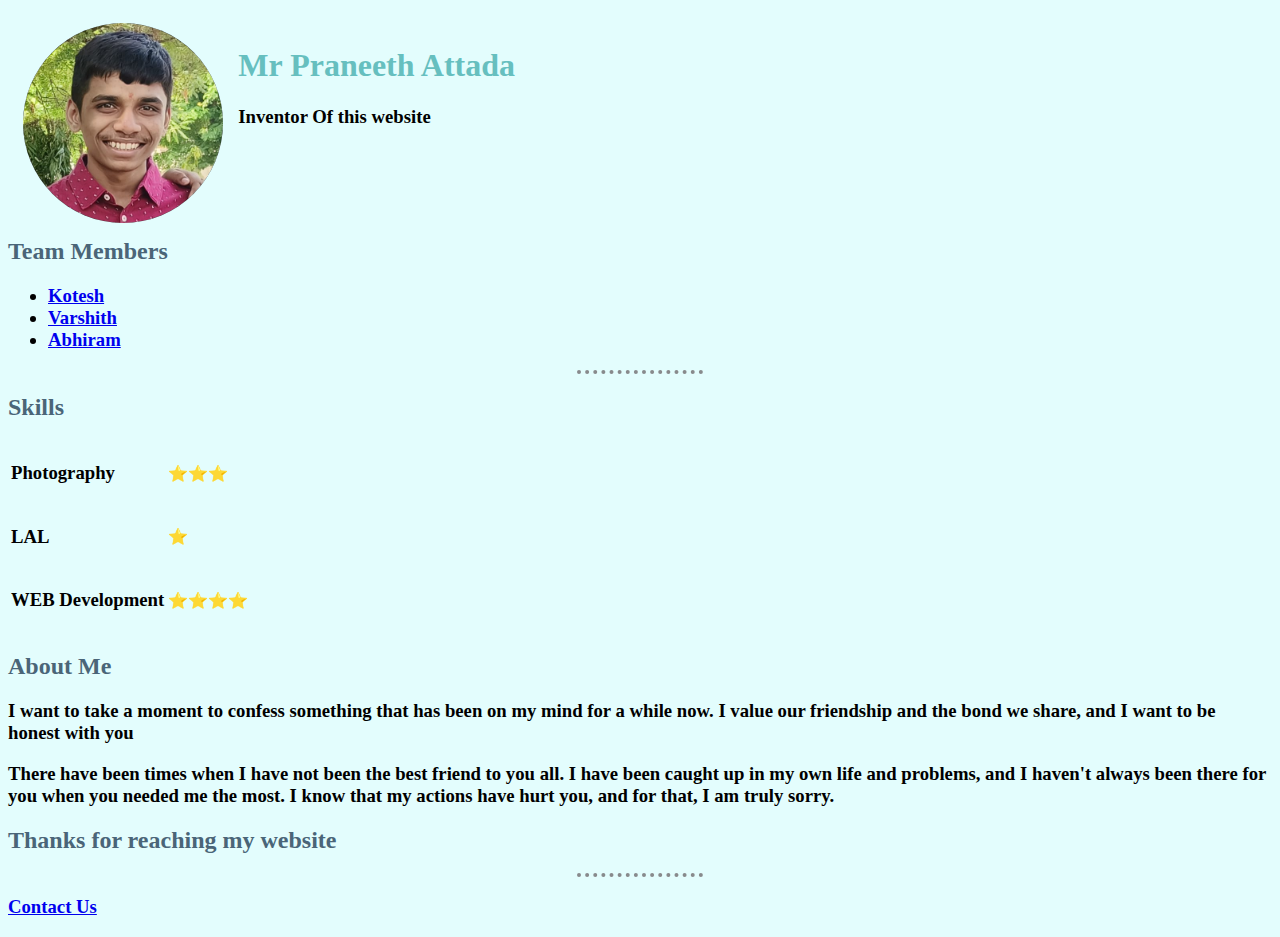
<file: index.html>
<!DOCTYPE html>
<html lang="en">
<head>
    <meta charset="UTF-8">
    <meta name="viewport" content="width=device-width, initial-scale=1.0">
    <title>Website</title>
  
    <link rel="stylesheet" href="style.css">
    <link rel="icon"   href="ic.png">
</head>
<body>
    <img  src="praneeth.jpg" width="200" height="200">
    <br>
    <h1>
       <strong>Mr Praneeth Attada</strong>
    </h1>
    <h3>
       <p>Inventor Of this website</p> 
  

    </h3>
    
    <h2><strong>Team Members</strong> </h2>
    <h3>
    <ul>
        <li><a href="kotesh.html">Kotesh</a></li>
        <li><a href="varshith.html">Varshith</a></li>
        <li><a href="abhiram.html">Abhiram</a></li>
       
    </ul>
</h3>
    <hr>
    <h2>
        Skills
    </h2>
    <table>
        <tr>
            <td>
            <h3><strong> Photography </strong></h3>
            </td>
            <td>
                ⭐⭐⭐
            </td>
        </tr>
        <tr>
            <td>
            <h3>
            <strong> LAL </strong>
        </h3>
            </td>
            <td>
                ⭐
            </td>
        </tr>
        <tr>
            <td>
                <h3>
            <strong> WEB Development </strong>
        </h3>
            </td>
            <td>
                ⭐⭐⭐⭐
            </td>
        </tr>
    </table>
    <h2>About Me</h2>
    <h3>
        <p>I want to take a moment to confess something that has been on my mind for a while now. I value our friendship and the bond we share, and I want to be honest with you</p>
        <p>There have been times when I have not been the best friend to you all. I have been caught up in my own life and problems, and I haven't always been there for you when you needed me the most. I know that my actions have hurt you, and for that, I am truly sorry.

        </p>
    </h3>

<h2>Thanks for reaching my website</h2>
<hr>
<h3>
    <a href="contact.html">Contact Us</a>
</h3>
</body>
</html>
</file>
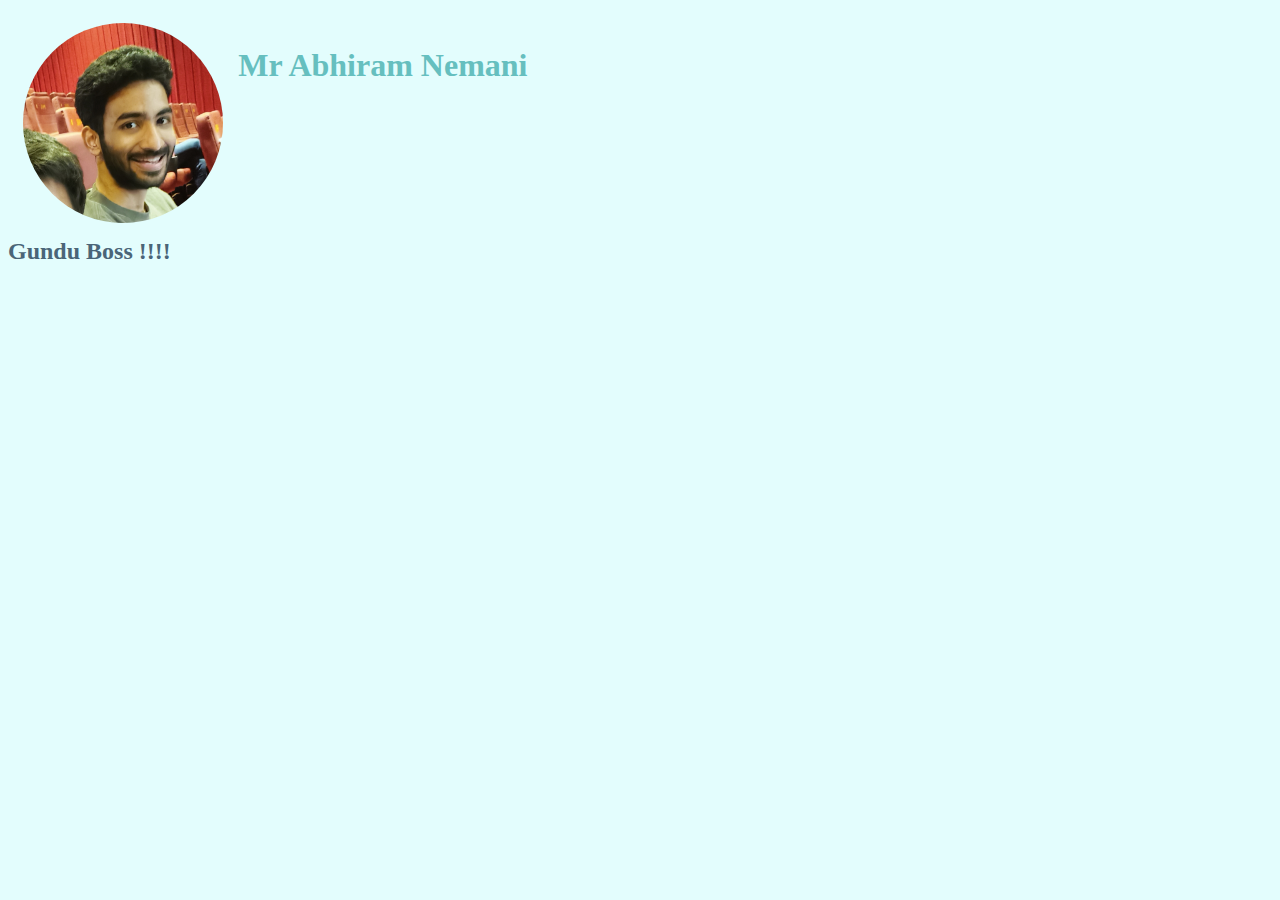
<file: abhiram.html>
<!DOCTYPE html>
<html lang="en">
<head>
    <meta charset="UTF-8">
    <link rel="stylesheet" href="style.css">
    <meta name="viewport" content="width=device-width, initial-scale=1.0">
    <title>Abhiram</title>
</head>
<body>
    <img src="abhiram.jpg" alt=""
    width="200" height="200"><br>
    <h1>Mr Abhiram Nemani</h1>
    <h2>Gundu Boss !!!!</h2>
</body>
</html>
</file>
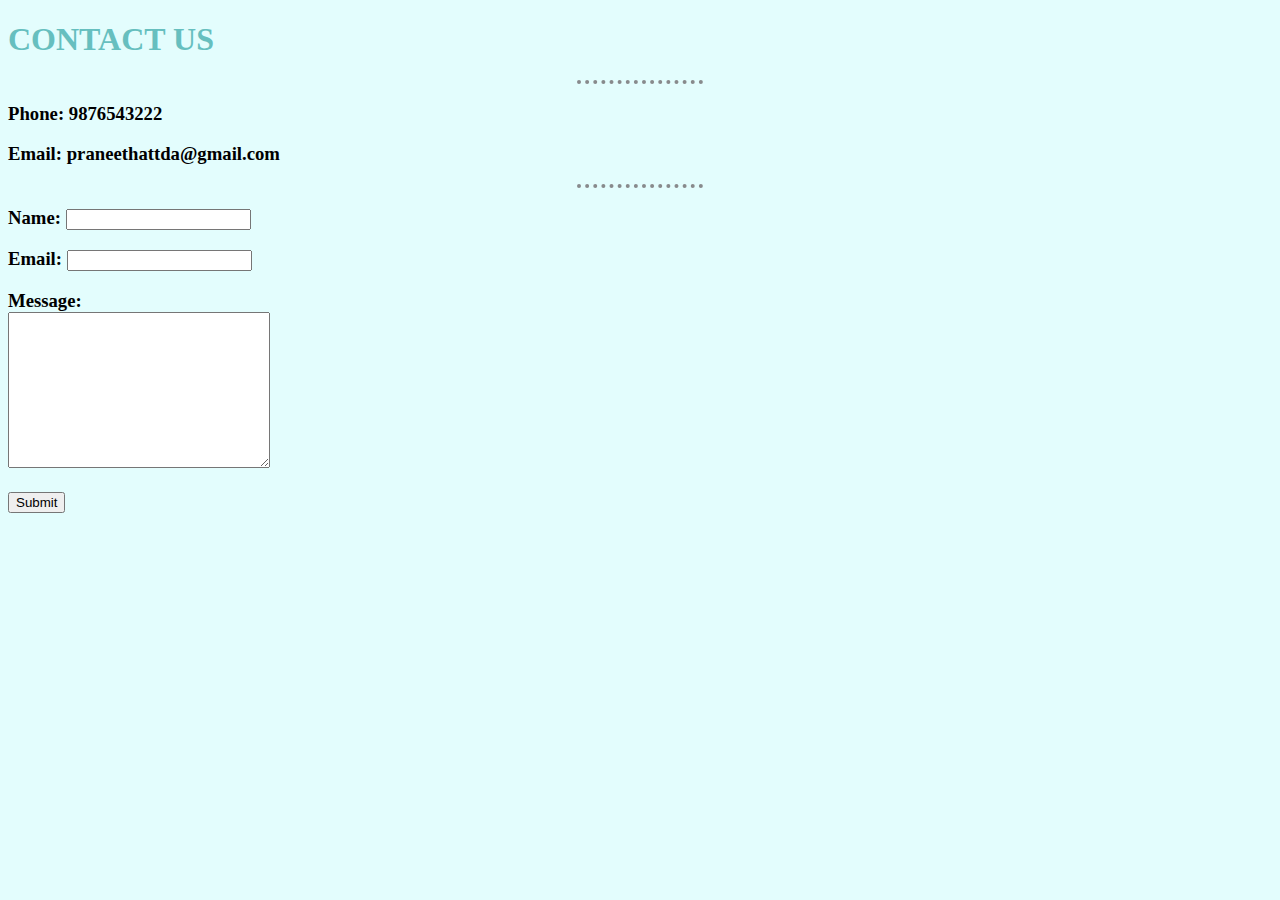
<file: contact.html>
<!DOCTYPE html>
<html lang="en">
<head>
    <meta charset="UTF-8">
    <link rel="stylesheet" href="style.css">
    <meta name="viewport" content="width=device-width, initial-scale=1.0">
    <title>Contact us</title>
</head>
<body>
    <h1>CONTACT US</h1>
    <hr>
    <h3><strong>Phone:</strong> 9876543222</h3>
    <h3><strong>Email:</strong> praneethattda@gmail.com</h3>
    <hr>
    <table cellspacing="20">
    <form action="thankyou.html">
      <label><h3>Name: </label>
     <input type="text"></h3>
     
     <label><h3>Email: </label>
     <input type="email"><br></h3>
     <label><h3>Message: </label><br>

     <textarea name="" id="" cols="30" rows="10"></textarea></h3>

    <input type="submit">
</form>
</body>
</html>
</file>
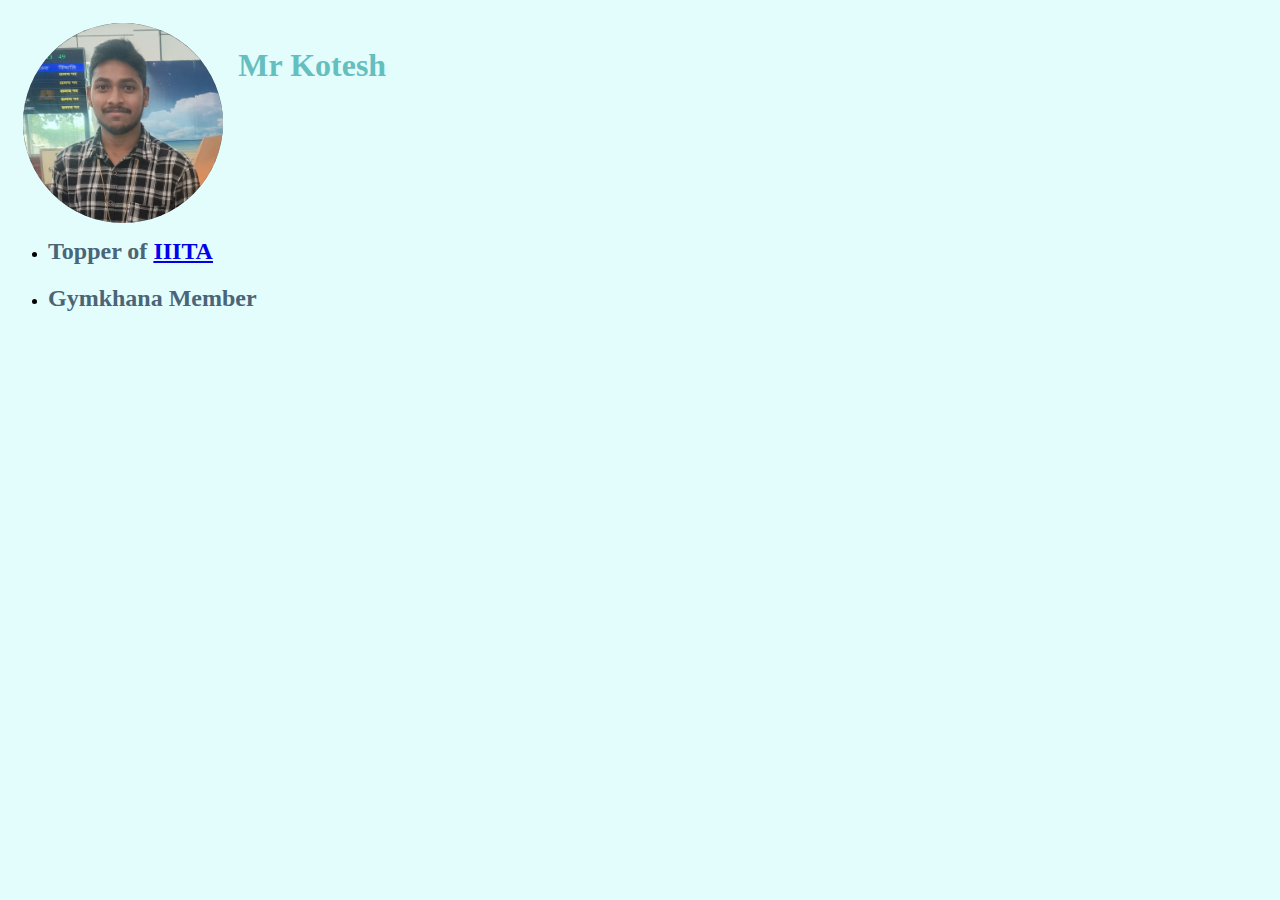
<file: kotesh.html>
<!DOCTYPE html>
<html lang="en">
<head>
    <meta charset="UTF-8">
    <link rel="stylesheet" href="style.css">
    <meta name="viewport" content="width=device-width, initial-scale=1.0">
    <title>Kotesh</title>
</head>
<body>
    <img src="kotesh.jpg"
    width="200" height="200">
    <br>
    <h1><strong>Mr Kotesh</strong></h1>
    <ul>
    <li><h2>Topper of <stront><a href="https://www.iiita.ac.in/">IIITA</a></stront></h2></li>

    <li><h2>Gymkhana Member</h2></li>
</ul>

</body>
</html>
</file>
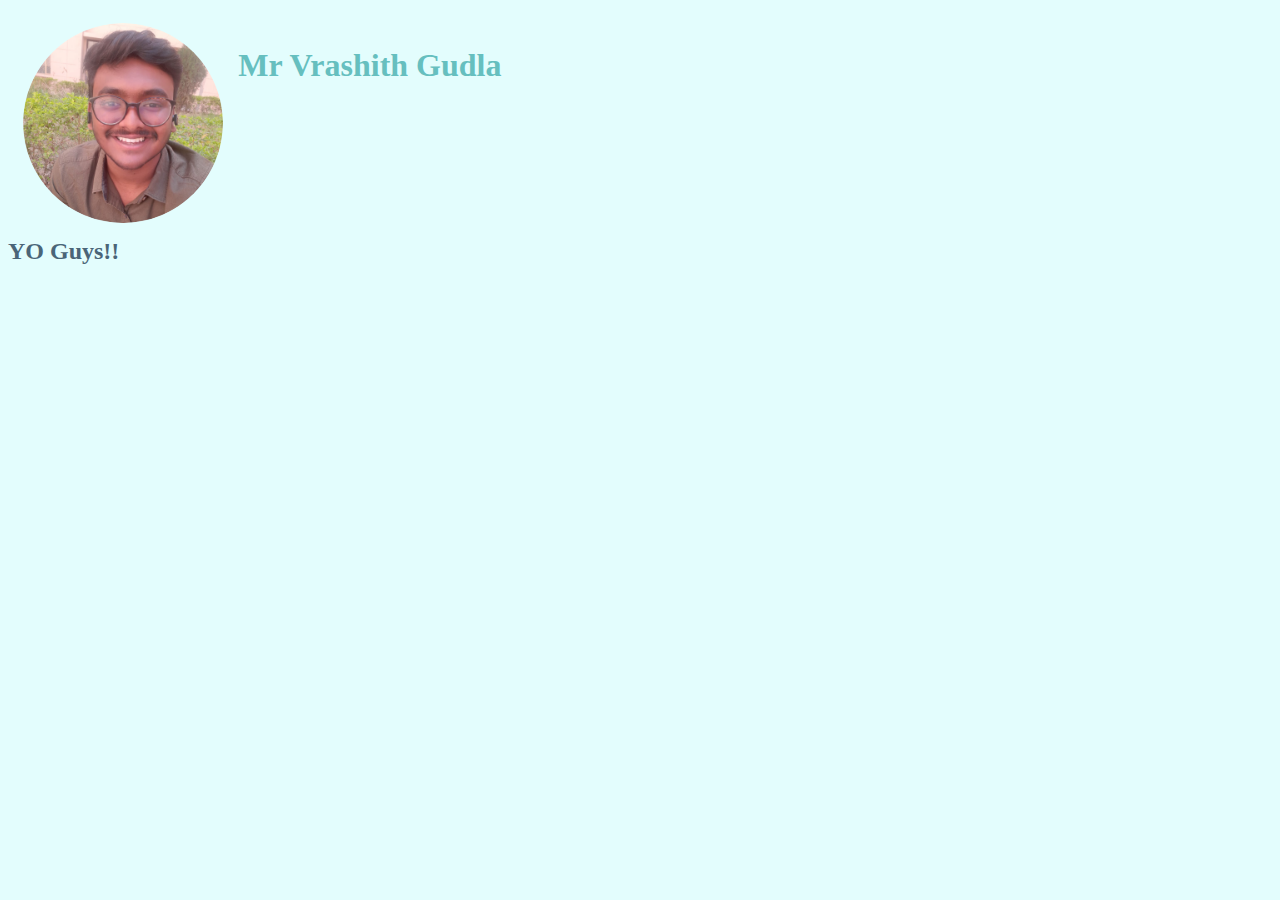
<file: varshith.html>
<!DOCTYPE html>
<html lang="en">
<head>
    <meta charset="UTF-8">
    <link rel="stylesheet" href="style.css">
    <meta name="viewport" content="width=device-width, initial-scale=1.0">
    <title>Varshith</title>
</head>
<body>
    <img src="var.png"
    width="200"
    height="200"><br>
    <h1>Mr Vrashith Gudla</h1>
    <p><h2>YO Guys!!</h2></p>
</body>
</html>
</file>
<file: style.css>
body{
    background-color: #E3FDFD;
}
hr{border-style: none;
 border-top-style: dotted;
   border-color: rgb(136, 138, 140);
width: 10%;
border-width: 4.5px;
}
h1 {
    block-size: auto;
    color: #66BFBF;
}
h2 {clear: both;
    color: #4a6578;
}
img{
    margin: 1.2%; ;
   float: left;
    border-radius: 50%;
}
</file>
